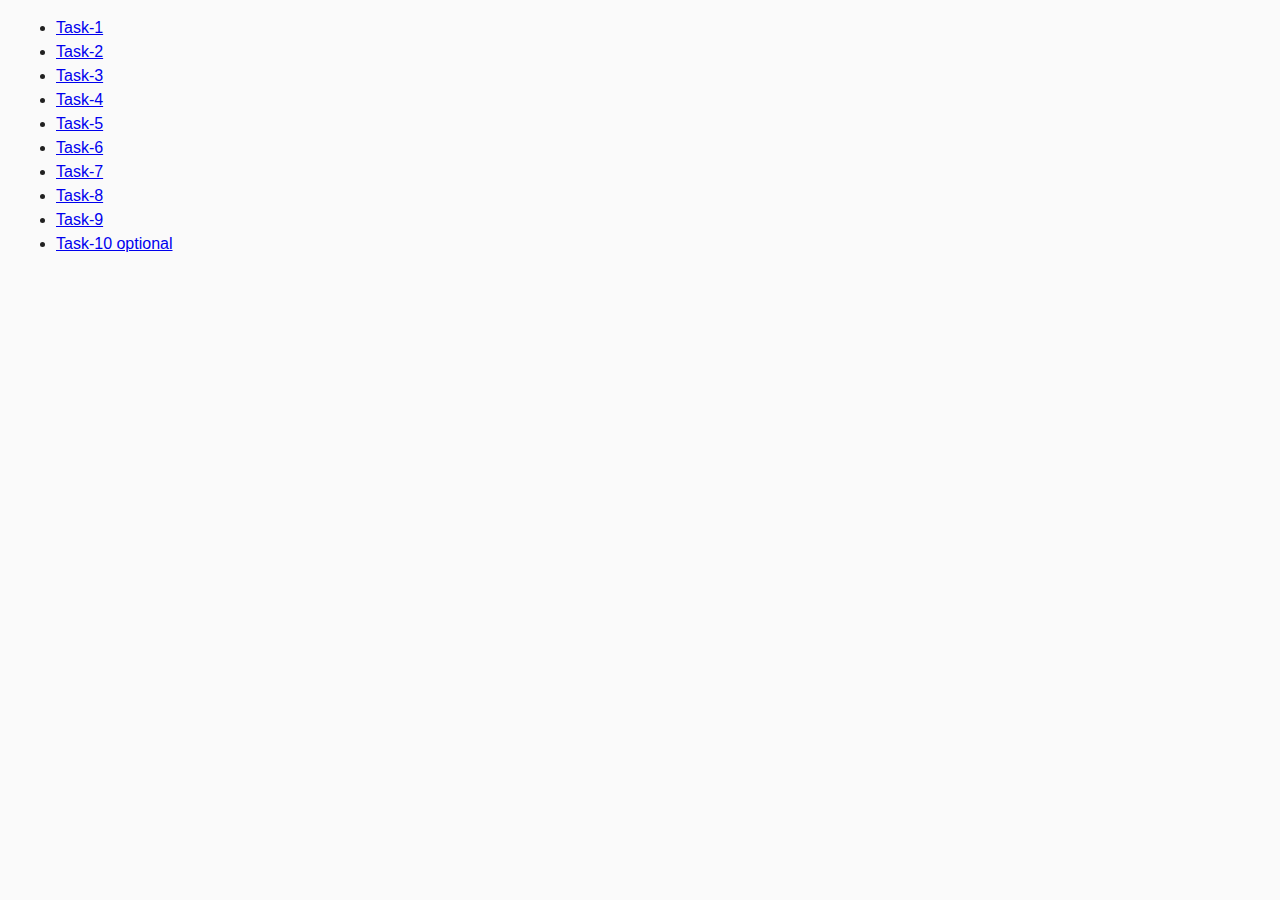
<file: index.html>
<!DOCTYPE html>
<html lang="en">
  <head>
    <meta charset="UTF-8" />
    <meta name="viewport" content="width=device-width, initial-scale=1.0" />
    <title>goit-js-hw-06</title>
    <link rel="stylesheet" href="css/styles.css" />
  </head>
  <body>
    <ul>
      <li><a href="task-01.html">Task-1</a></li>
      <li><a href="task-02.html">Task-2</a></li>
      <li><a href="task-03.html">Task-3</a></li>
      <li><a href="task-04.html">Task-4</a></li>
      <li><a href="task-05.html">Task-5</a></li>
      <li><a href="task-06.html">Task-6</a></li>
      <li><a href="task-07.html">Task-7</a></li>
      <li><a href="task-08.html">Task-8</a></li>
      <li><a href="task-09.html">Task-9</a></li>
      <li><a href="task-10.html">Task-10 optional</a></li>
    </ul>
  </body>
</html>
</file>
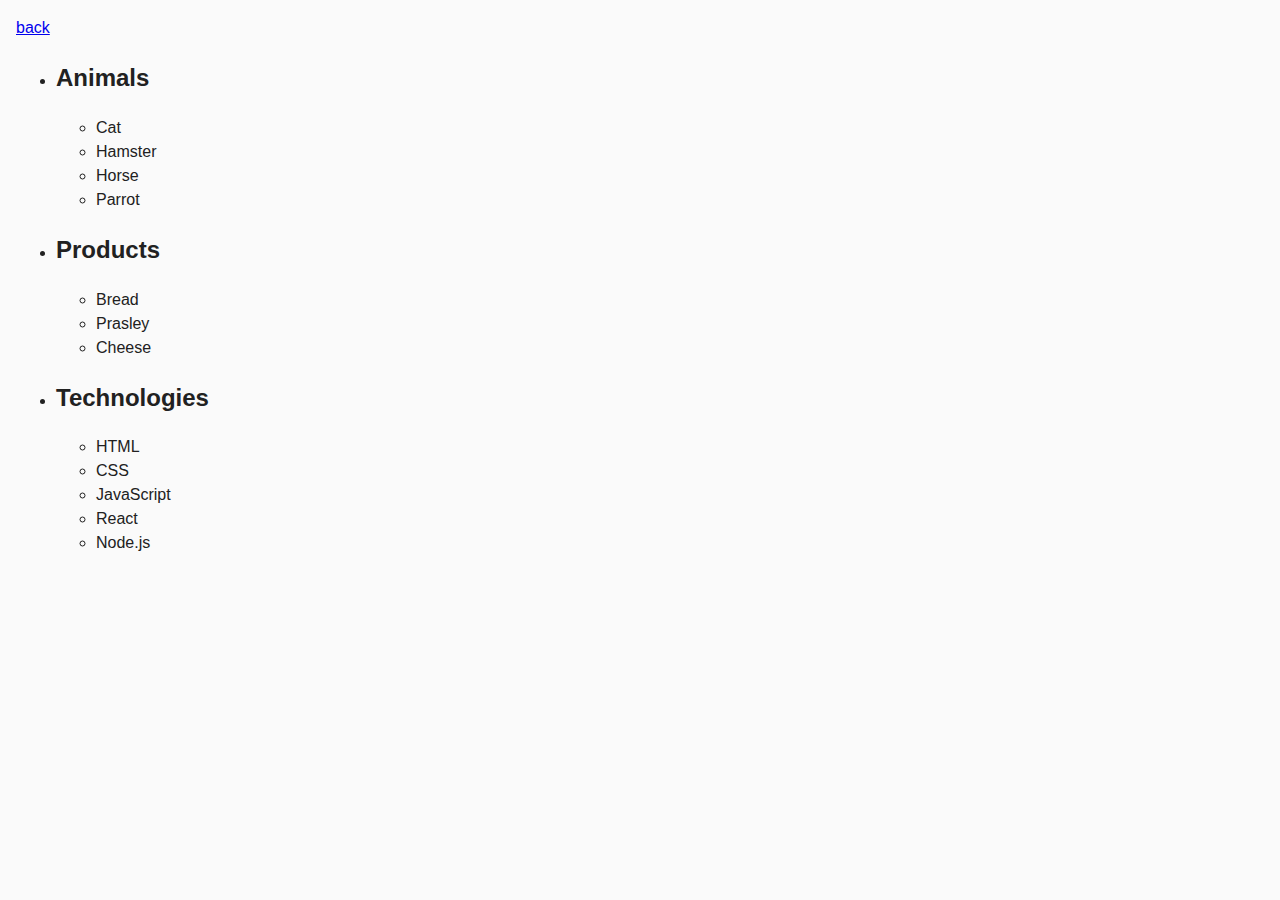
<file: task-01.html>
<!DOCTYPE html>
<html lang="en">
  <head>
    <meta charset="UTF-8" />
    <meta name="viewport" content="width=device-width, initial-scale=1.0" />
    <title>TASK 1</title>
    <link rel="stylesheet" href="css/styles.css" />
  </head>
  <body>
    <p><a href="index.html">back</a></p>

    <ul id="categories">
      <li class="item">
        <h2>Animals</h2>
        <ul>
          <li>Cat</li>
          <li>Hamster</li>
          <li>Horse</li>
          <li>Parrot</li>
        </ul>
      </li>
      <li class="item">
        <h2>Products</h2>
        <ul>
          <li>Bread</li>
          <li>Prasley</li>
          <li>Cheese</li>
        </ul>
      </li>
      <li class="item">
        <h2>Technologies</h2>
        <ul>
          <li>HTML</li>
          <li>CSS</li>
          <li>JavaScript</li>
          <li>React</li>
          <li>Node.js</li>
        </ul>
      </li>
    </ul>

    <script src="js/task-01.js" type="module"></script>
  </body>
</html>
</file>
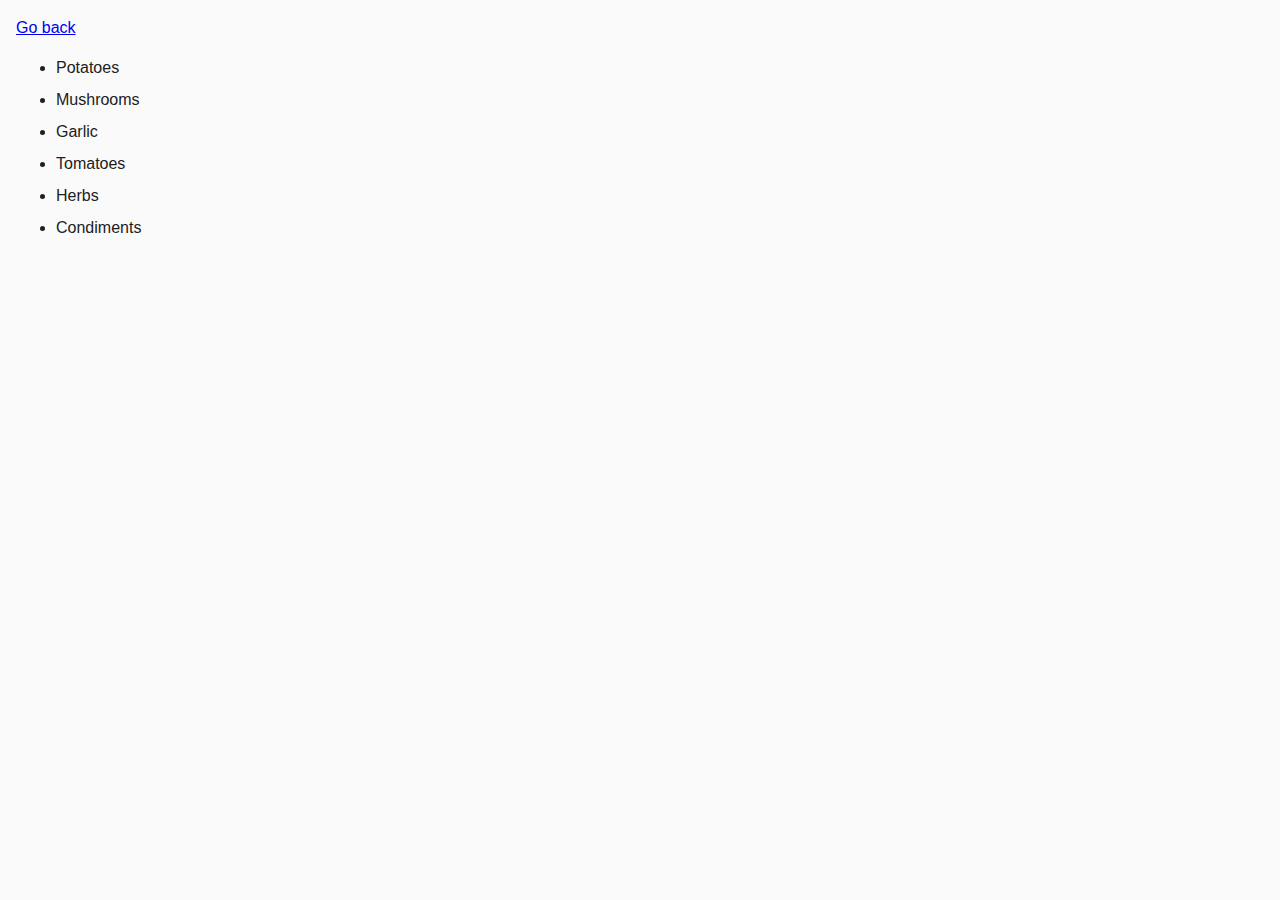
<file: task-02.html>
<!DOCTYPE html>
<html lang="ru">
  <head>
    <meta charset="UTF-8" />
    <meta http-equiv="X-UA-Compatible" content="IE=edge" />
    <meta name="viewport" content="width=device-width, initial-scale=1.0" />
    <title>Task 2</title>
    <link rel="stylesheet" href="css/styles.css" />
    <style>
      .item {
        font-weight: 500;
      }

      .item:not(:last-child) {
        margin-bottom: 8px;
      }
    </style>
  </head>
  <body>
    <p><a href="index.html">Go back</a></p>

    <ul id="ingredients"></ul>

    <script src="js/task-02.js" type="module"></script>
  </body>
</html>
</file>
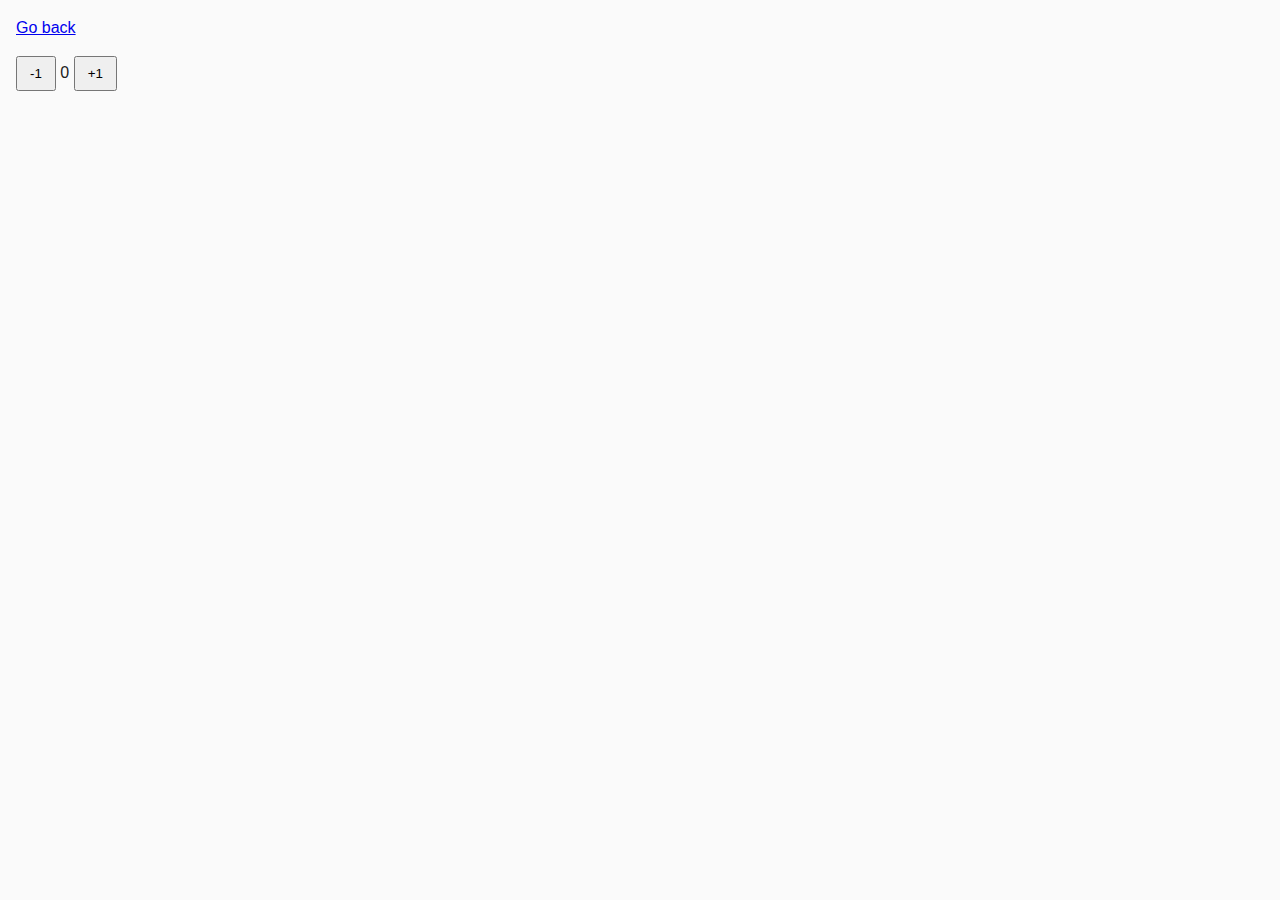
<file: task-04.html>
<!DOCTYPE html>
<html lang="ru">
  <head>
    <meta charset="UTF-8" />
    <meta http-equiv="X-UA-Compatible" content="IE=edge" />
    <meta name="viewport" content="width=device-width, initial-scale=1.0" />
    <title>Task 4</title>
    <link rel="stylesheet" href="css/styles.css" />
  </head>
  <body>
    <p><a href="index.html">Go back</a></p>

    <div id="counter">
      <button type="button" data-action="decrement">-1</button>
      <span id="value">0</span>
      <button type="button" data-action="increment">+1</button>
    </div>

    <script src="js/task-04.js" type="module"></script>
  </body>
</html>
</file>
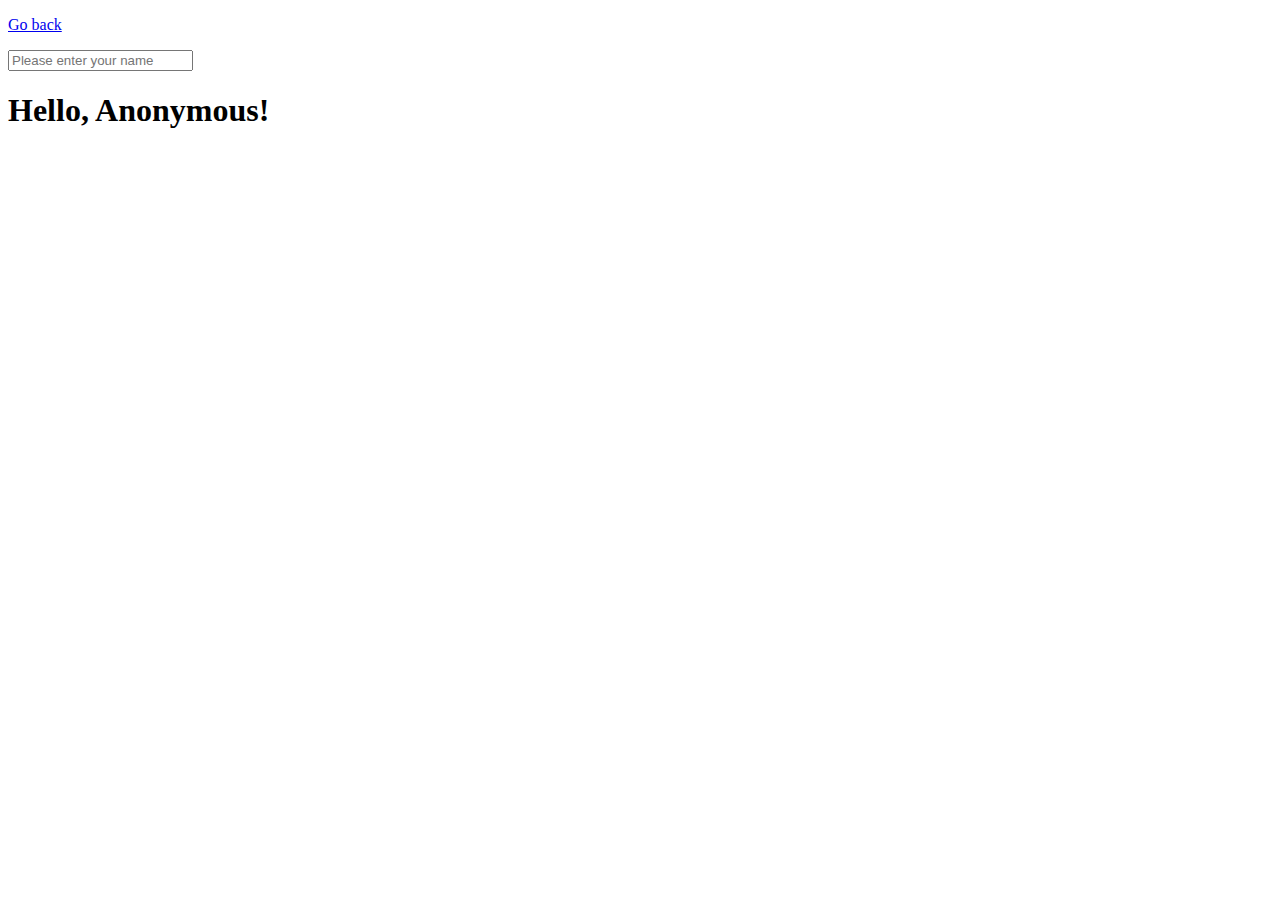
<file: task-05.html>
<!DOCTYPE html>
<html lang="en">
  <head>
    <meta charset="UTF-8" />
    <meta name="viewport" content="width=device-width, initial-scale=1.0" />
    <title>Document</title>
  </head>
  <body>
    <p><a href="index.html">Go back</a></p>

    <input type="text" id="name-input" placeholder="Please enter your name" />
    <h1>Hello, <span id="name-output">Anonymous</span>!</h1>

    <script src="js/task-05.js" type="module"></script>
  </body>
</html>
</file>
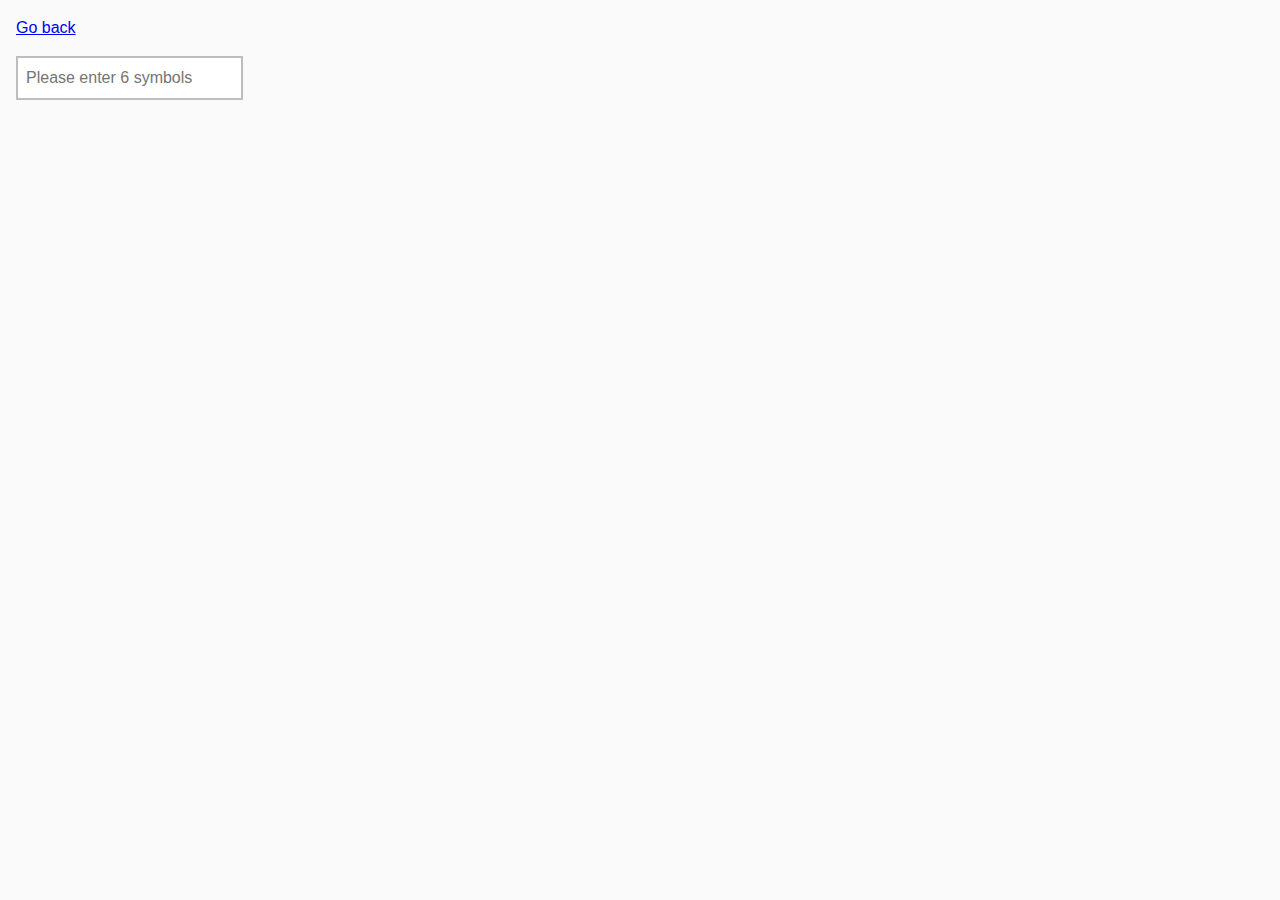
<file: task-06.html>
<!DOCTYPE html>
<html lang="en">
  <head>
    <meta charset="UTF-8" />
    <meta name="viewport" content="width=device-width, initial-scale=1.0" />
    <title>Document</title>
    <link rel="stylesheet" href="css/styles.css" />
    <style>
      #validation-input {
        border: 2px solid #bdbdbd;
      }

      #validation-input.valid {
        border-color: #4caf50;
      }

      #validation-input.invalid {
        border-color: #f44336;
      }
    </style>
  </head>
  <body>
    <p><a href="index.html">Go back</a></p>

    <input
      type="text"
      id="validation-input"
      data-length="6"
      placeholder="Please enter 6 symbols"
    />

    <script src="js/task-06.js" type="module"></script>
  </body>
</html>
</file>
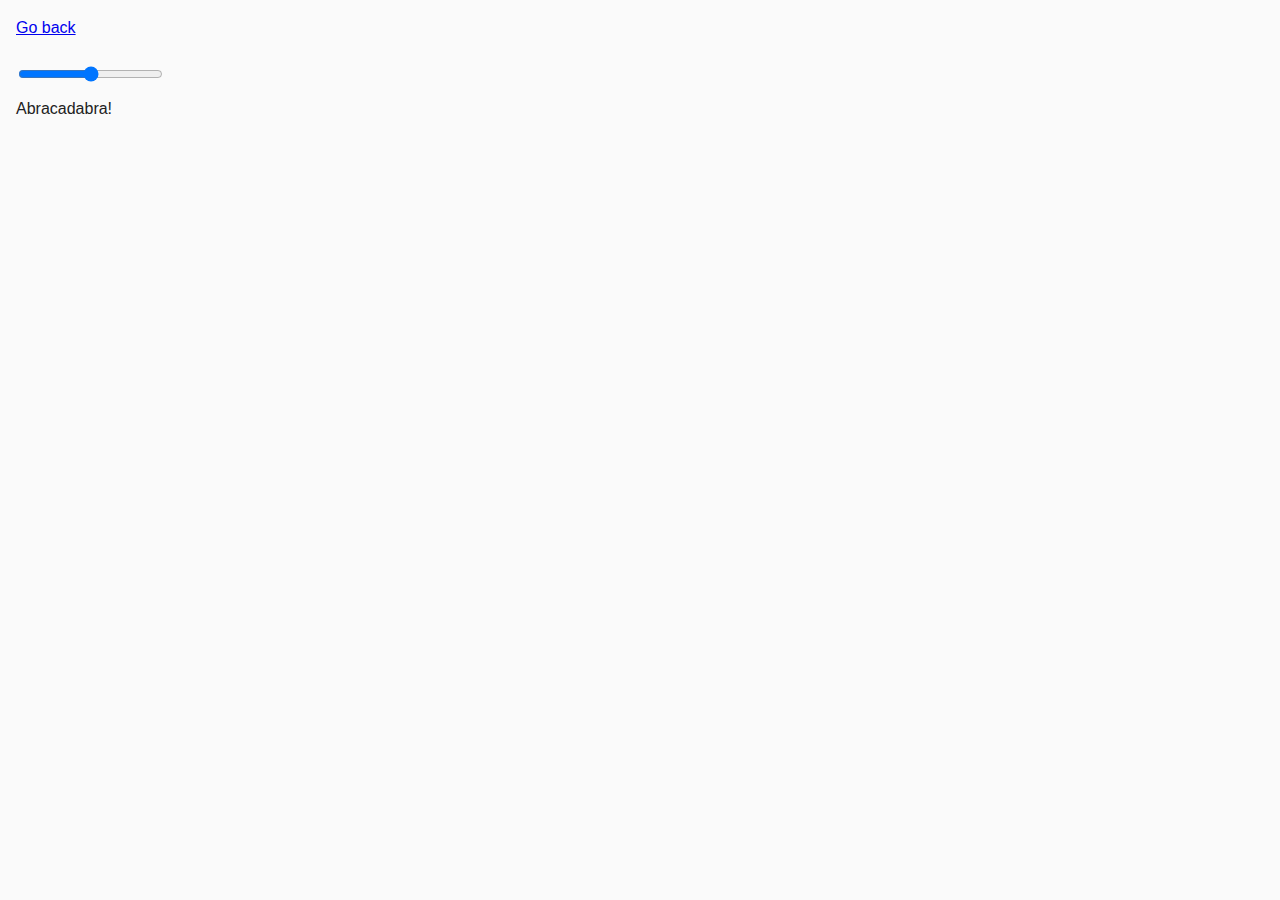
<file: task-07.html>
<!DOCTYPE html>
<html lang="en">
  <head>
    <meta charset="UTF-8" />
    <meta name="viewport" content="width=device-width, initial-scale=1.0" />
    <title>Document</title>
    <link rel="stylesheet" href="css/styles.css" />
  </head>
  <body>
    <p><a href="index.html">Go back</a></p>

    <input id="font-size-control" type="range" min="16" max="96" />
    <br />
    <span id="text">Abracadabra!</span>

    <script src="js/task-07.js"></script>
  </body>
</html>
</file>
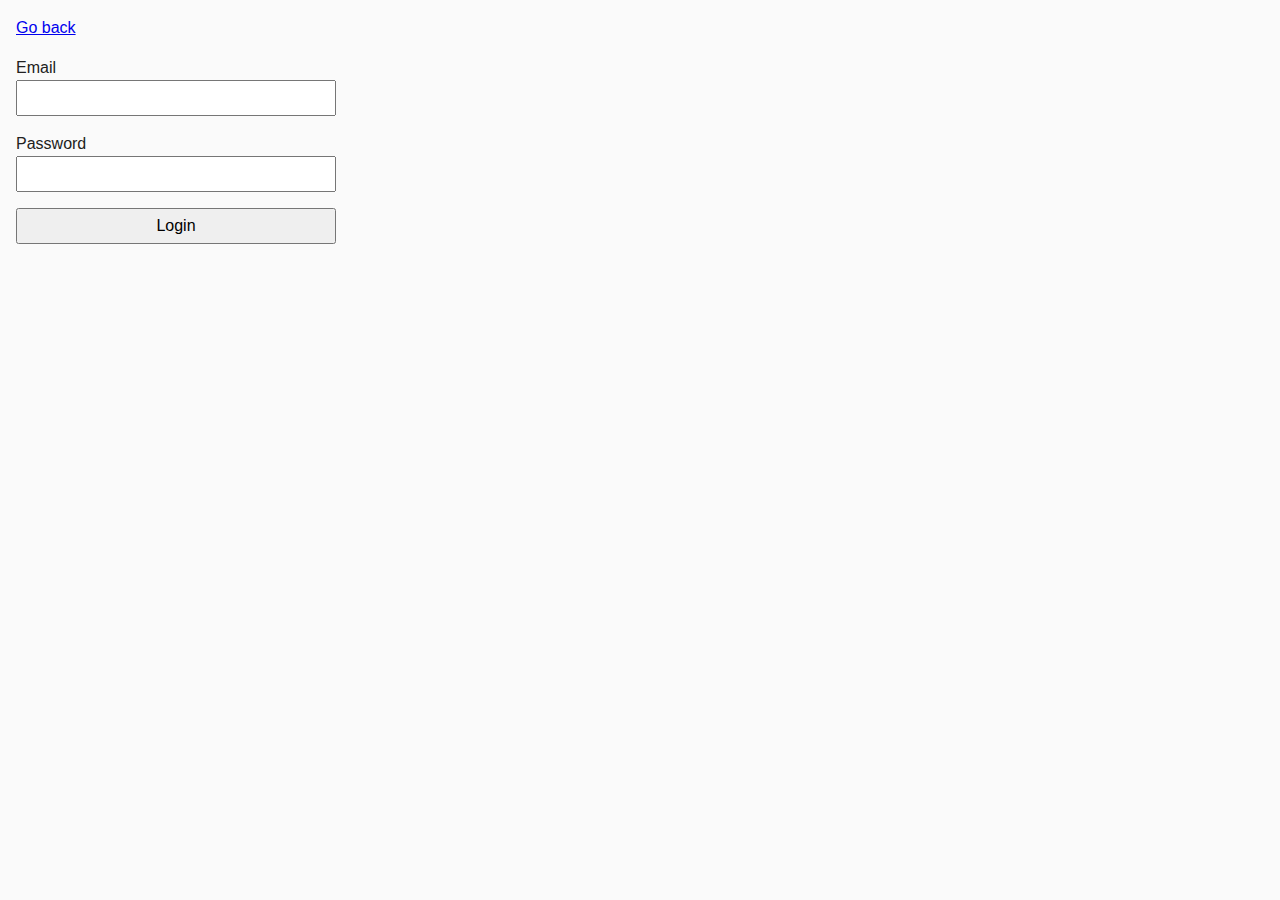
<file: task-08.html>
<!DOCTYPE html>
<html lang="en">
  <head>
    <meta charset="UTF-8" />
    <meta name="viewport" content="width=device-width, initial-scale=1.0" />
    <title>Document</title>
    <link rel="stylesheet" href="css/styles.css" />
    <style>
      .login-form {
        max-width: 320px;
        display: flex;
        flex-direction: column;
      }

      .login-form label {
        margin-bottom: 16px;
      }

      .login-form input,
      .login-form button {
        width: 100%;
        padding: 4px;
        font: inherit;
      }
    </style>
  </head>
  <body>
    <p><a href="index.html">Go back</a></p>

    <form class="login-form">
      <label>
        Email
        <input type="email" name="email" />
      </label>
      <label>
        Password
        <input type="password" name="password" />
      </label>
      <button type="submit">Login</button>
    </form>

    <script src="js/task-08.js" type="module"></script>
  </body>
</html>
</file>
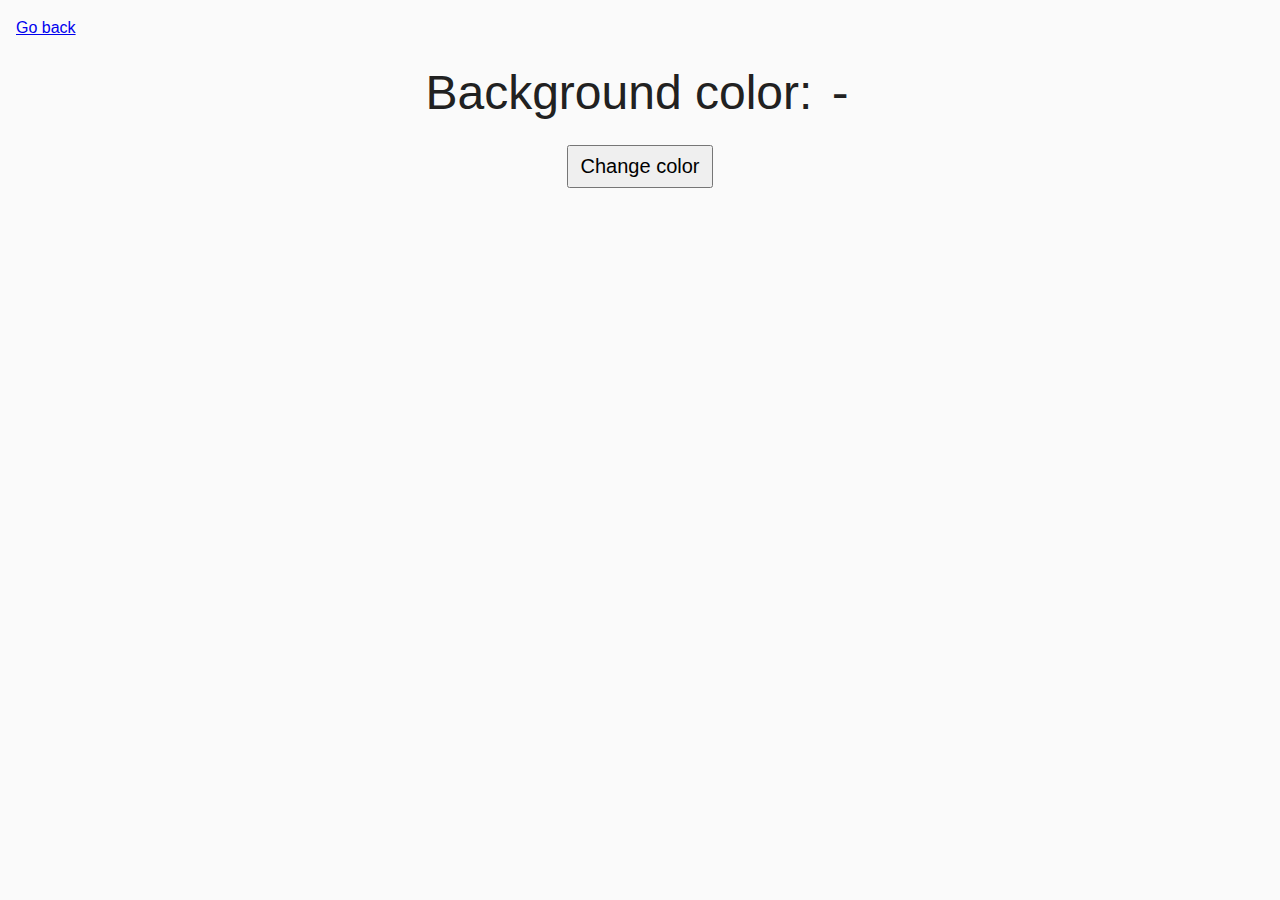
<file: task-09.html>
<!DOCTYPE html>
<html lang="en">
  <head>
    <meta charset="UTF-8" />
    <meta name="viewport" content="width=device-width, initial-scale=1.0" />
    <title>Document</title>
    <link rel="stylesheet" href="css/styles.css" />
    <style>
      .widget {
        text-align: center;
      }

      .widget p {
        margin-top: 0;
        margin-bottom: 16px;
        font-size: 48px;
      }

      .widget span {
        font-family: monospace;
      }

      .widget button {
        padding: 8px 12px;
        font-size: 20px;
        cursor: pointer;
      }
    </style>
  </head>
  <body>
    <p><a href="index.html">Go back</a></p>

    <div class="widget">
      <p>Background color: <span class="color">-</span></p>
      <button type="button" class="change-color">Change color</button>
    </div>

    <script src="js/task-09.js" type="module"></script>
  </body>
</html>
</file>
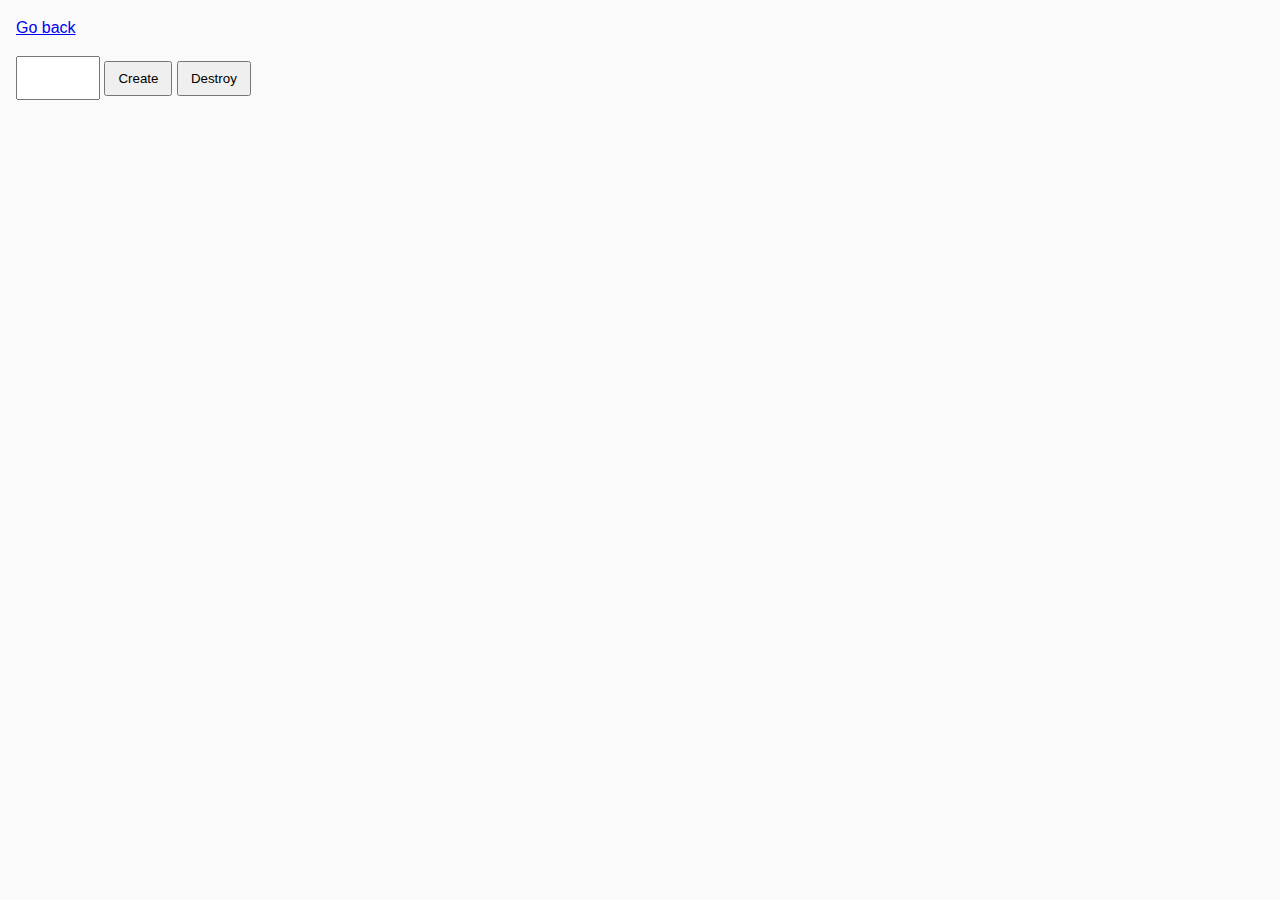
<file: task-10.html>
<!DOCTYPE html>
<html lang="en">
  <head>
    <meta charset="UTF-8" />
    <meta name="viewport" content="width=device-width, initial-scale=1.0" />
    <title>Document</title>
    <link rel="stylesheet" href="css/styles.css" />
  </head>
  <body>
    <p><a href="index.html">Go back</a></p>

    <div id="controls">
      <input type="number" min="1" max="100" step="1" />
      <button type="button" data-create>Create</button>
      <button type="button" data-destroy>Destroy</button>
    </div>

    <div id="boxes"></div>

    <script src="js/task-10.js" type="module"></script>
  </body>
</html>
</file>
<file: css/styles.css>
* {
  box-sizing: border-box;
}

body {
  margin: 16px;
  font-family: -apple-system, BlinkMacSystemFont, "Segoe UI", Roboto, Oxygen,
    Ubuntu, Cantarell, "Open Sans", "Helvetica Neue", sans-serif;
  -webkit-font-smoothing: antialiased;
  -moz-osx-font-smoothing: grayscale;
  background-color: #fafafa;
  color: #212121;
  line-height: 1.5;
}

input {
  padding: 8px;
  font: inherit;
}

button {
  padding: 8px 12px;
  cursor: pointer;
}

.gallery {
  display: flex;
  flex-direction: row;
  flex-wrap: wrap;
  justify-content: center;
  gap: 1em;
}
</file>
